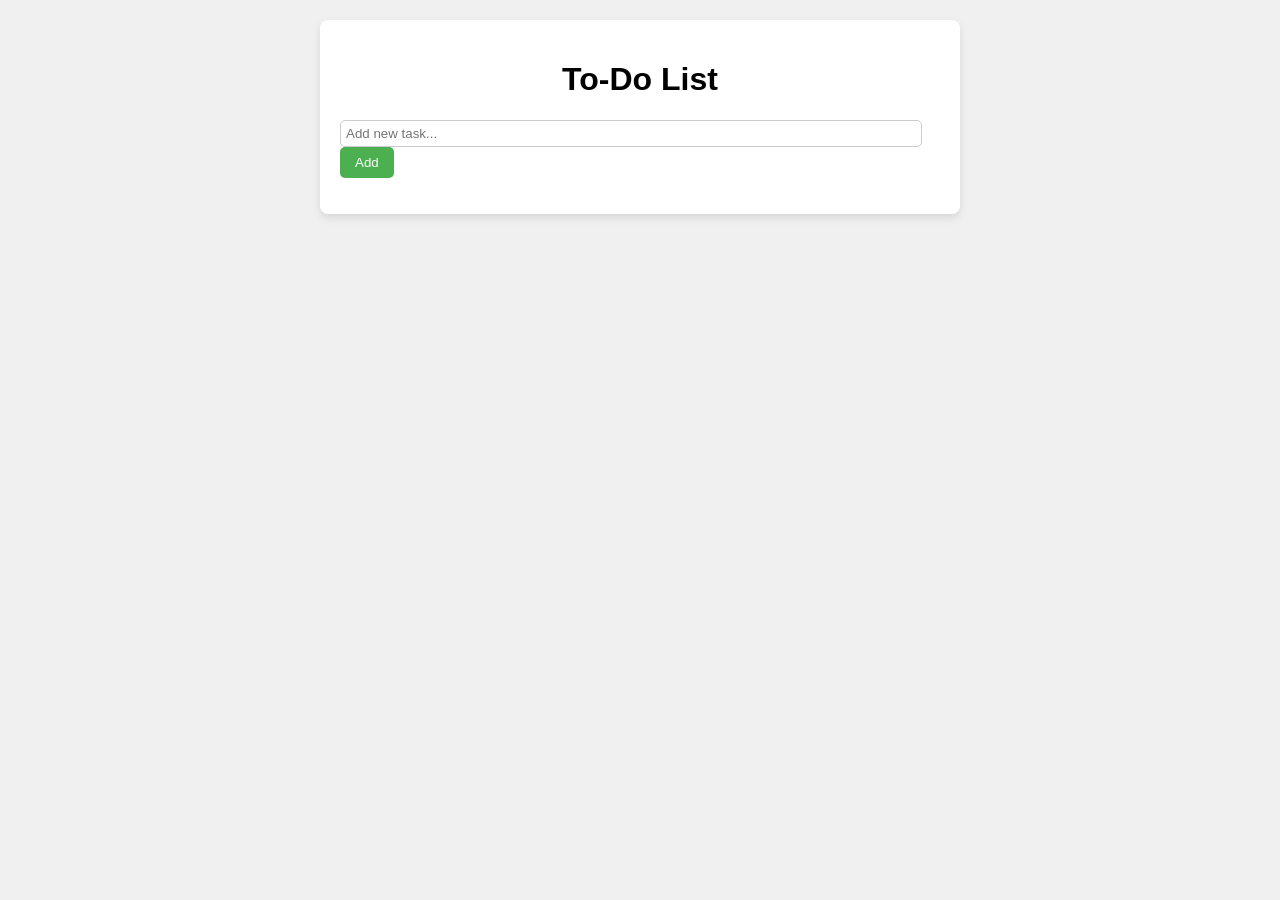
<file: index.html>
<!DOCTYPE html>
<html lang="en">
<head>
<meta charset="UTF-8">
<meta name="viewport" content="width=device-width, initial-scale=1.0">
<title>To-Do List</title>
<style>
    body {
        font-family: Arial, sans-serif;
        margin: 0;
        padding: 0;
        background-color: #f0f0f0;
    }
    .container {
        max-width: 600px;
        margin: 20px auto;
        background-color: #fff;
        border-radius: 8px;
        padding: 20px;
        box-shadow: 0 4px 8px rgba(0, 0, 0, 0.1);
    }
    h1 {
        text-align: center;
    }
    ul {
        list-style-type: none;
        padding: 0;
    }
    li {
        margin-bottom: 10px;
    }
    label {
        display: block;
    }
    input[type="checkbox"] {
        margin-right: 10px;
    }
    input[type="text"] {
        width: calc(100% - 30px);
        padding: 5px;
        border-radius: 5px;
        border: 1px solid #ccc;
    }
    button {
        padding: 8px 15px;
        border: none;
        background-color: #4caf50;
        color: #fff;
        border-radius: 5px;
        cursor: pointer;
    }
    button:hover {
        background-color: #45a049;
    }
</style>
</head>
<body>
    <div class="container">
        <h1>To-Do List</h1>
        <form id="todo-form">
            <input type="text" id="todo-input" placeholder="Add new task..." required>
            <button type="submit">Add</button>
        </form>
        <ul id="todo-list">
            <!-- To-do items will be added here dynamically -->
        </ul>
    </div>

    <script>
        const form = document.getElementById('todo-form');
        const input = document.getElementById('todo-input');
        const list = document.getElementById('todo-list');

        form.addEventListener('submit', function(event) {
            event.preventDefault();
            const todoText = input.value.trim();
            if (todoText !== '') {
                const li = document.createElement('li');
                li.innerHTML = `
                    <input type="checkbox">
                    <label>${todoText}</label>
                    <button class="remove">Remove</button>
                `;
                list.appendChild(li);
                input.value = '';
            }
        });

        list.addEventListener('click', function(event) {
            if (event.target.matches('.remove')) {
                event.target.parentElement.remove();
            }
        });
    </script>
</body>
</html>
</file>
<file: to do list/style.css>
body {
    font-family: Arial, sans-serif;
    margin: 0;
    padding: 0;
    background-color: #f0f0f0;
}
.container {
    max-width: 600px;
    margin: 20px auto;
    background-color: #fff;
    border-radius: 8px;
    padding: 20px;
    box-shadow: 0 4px 8px rgba(0, 0, 0, 0.1);
}
h1 {
    text-align: center;
}
ul {
    list-style-type: none;
    padding: 0;
}
li {
    margin-bottom: 10px;
}
label {
    display: block;
}
input[type="checkbox"] {
    margin-right: 10px;
}
input[type="text"] {
    width: calc(100% - 30px);
    padding: 5px;
    border-radius: 5px;
    border: 1px solid #ccc;
}
button {
    padding: 8px 15px;
    border: none;
    background-color: #4caf50;
    color: #fff;
    border-radius: 5px;
    cursor: pointer;
}
button:hover {
    background-color: #45a049;
}
</file>
